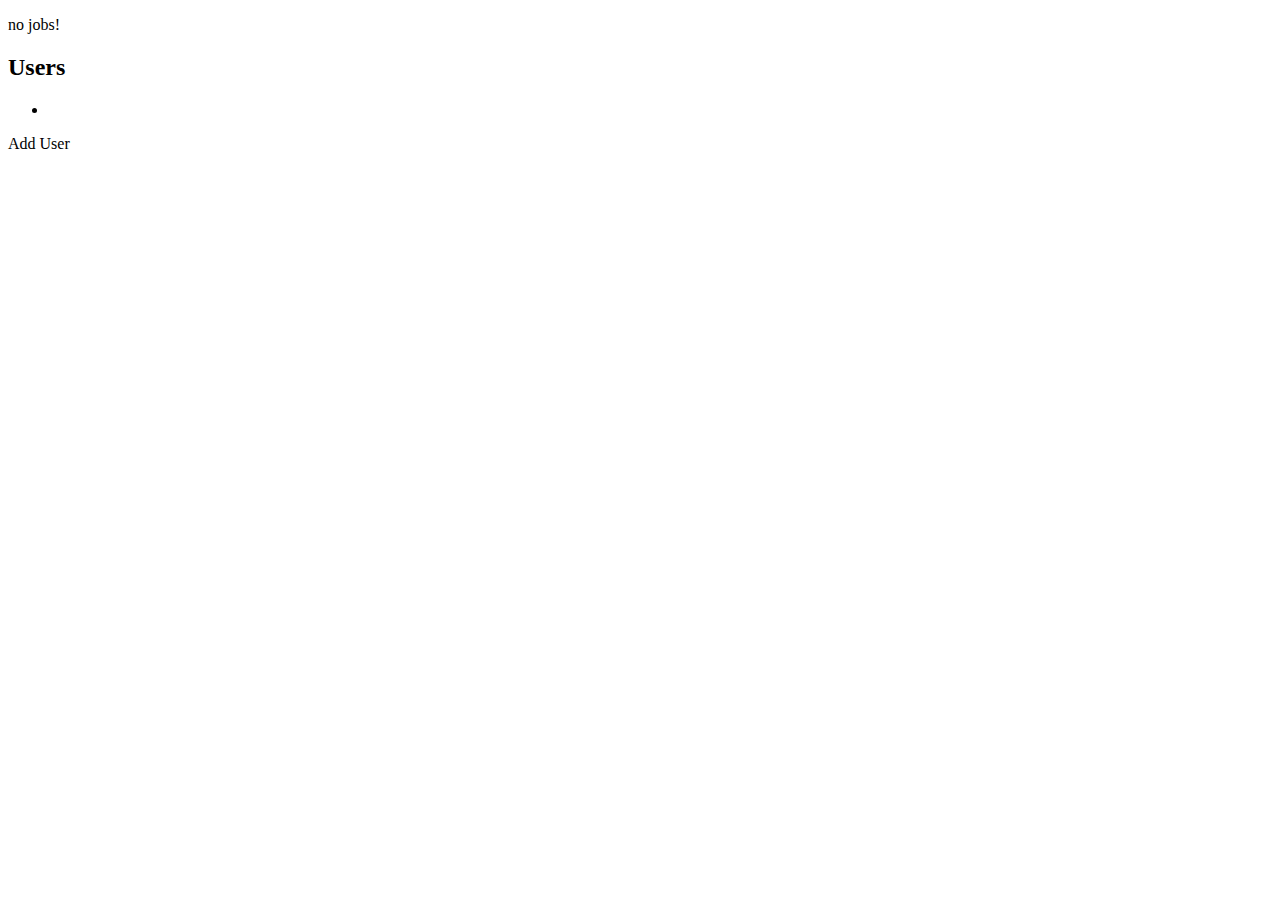
<file: src/main/resources/templates/users/index.html>
<!DOCTYPE html>
<html xmlns:th="http://www.thymeleaf.org/">
<head th:replace="~{fragments :: head}">
</head>
<body>

<div th:replace="~{fragments :: page-header}"></div>

<p th:unless="${users} and ${users.size()}">no jobs!</p>

<div class="container body-content">
  <h2>Users</h2>
  <ul>
    <li th:each="user : ${users}">
      <a th:href="@{'/users/view/' + ${user.id}}" th:text="${user.name}"></a>
    </li>
  </ul>
  <a th:href="@{'/users/add'}">Add User</a>

</div>

</body>
</html>
</file>
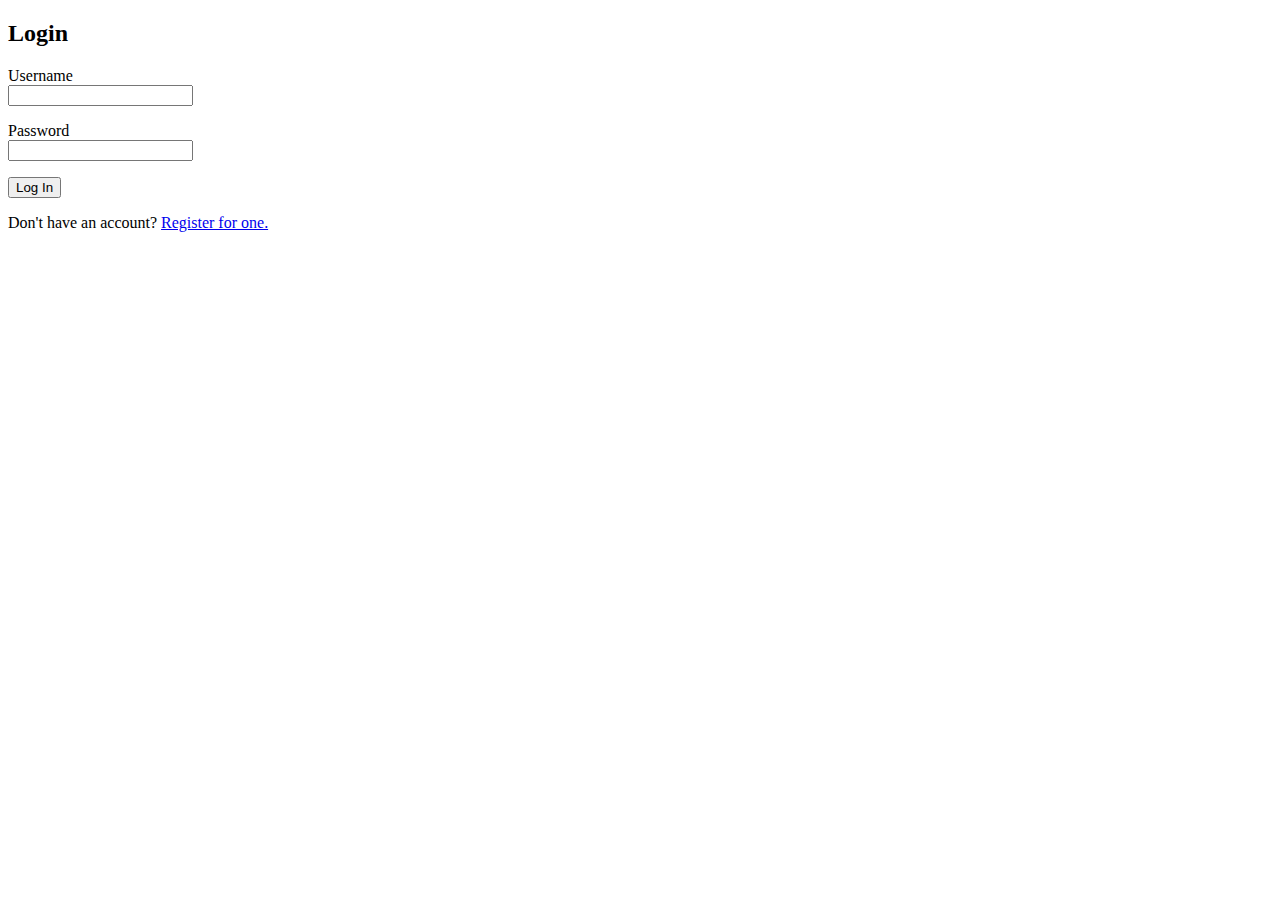
<file: src/main/resources/templates/login.html>
<!DOCTYPE html>
<html lang="en" xmlns:th="http://www.thymeleaf.org">
<head th:replace="fragments :: head">
</head>

<body>

<div th:replace="fragments :: page-header"></div>

<div class="container body-content">
    <h2>Login</h2>

    <form method="post">
        <div class="form-group" style="max-width: 250px;">
            <label for="username">Username</label>
            <input class="form-control" th:field="${loginFormDTO.username}" id="username" />
            <p class="error" th:errors="${loginFormDTO.username}"></p>
        </div>

        <div class="form-group" style="max-width: 250px;">
            <label for="password">Password</label>
            <input class="form-control" th:field="${loginFormDTO.password}" type="password" id="password" />
            <p class="error" th:errors="${loginFormDTO.password}"></p>
        </div>

        <input type="submit" class="btn btn-primary btn-block" style="max-width: 250px;" value="Log In" />
    </form>

    <p class="text" style="max-width: 300px;">Don't have an account? <a href="/register">Register for one.</a></p>
</div>

</body>
</html>
</file>
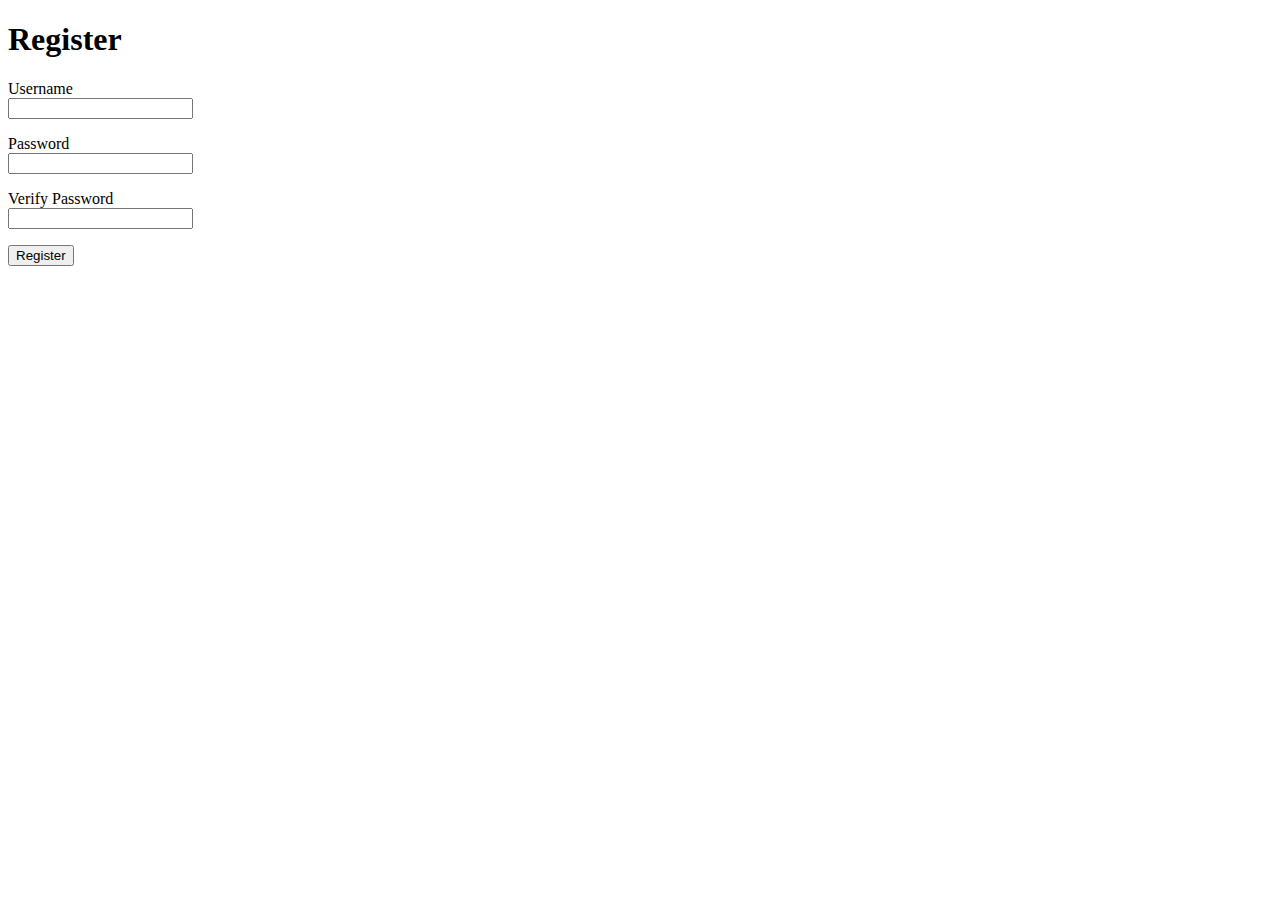
<file: src/main/resources/templates/register.html>
<!DOCTYPE html>
<html lang="en" xmlns:th="http://www.thymeleaf.org/">
<head th:replace="fragments :: head"></head>
<body class="container body-content">
<!-- Page header -->
<div th:replace="fragments :: page-header"></div>

<!-- Register Form -->
<h1>Register</h1>
<form method="post" th:action="@{/register}">
    <div class="form-group" style="max-width: 250px;">
        <label for="username">Username</label>
        <input id="username" class="form-control" th:field="${registerFormDTO.username}" />
        <p class="error" th:errors="${registerFormDTO.username}"></p>
    </div>

    <div class="form-group" style="max-width: 250px;">
        <label for="password">Password</label>
        <input id="password" class="form-control" th:field="${registerFormDTO.password}" type="password" />
        <p class="error" th:errors="${registerFormDTO.password}"></p>
    </div>

    <div class="form-group" style="max-width: 250px;">
        <label for="verifyPassword">Verify Password</label>
        <input id="verifyPassword" class="form-control" th:field="${registerFormDTO.verifyPassword}" type="password" />
        <p class="error" th:errors="${registerFormDTO.verifyPassword}"></p>
    </div>

    <input type="submit" class="btn btn-primary" value="Register" />
</form>
</body>
</html>
</file>
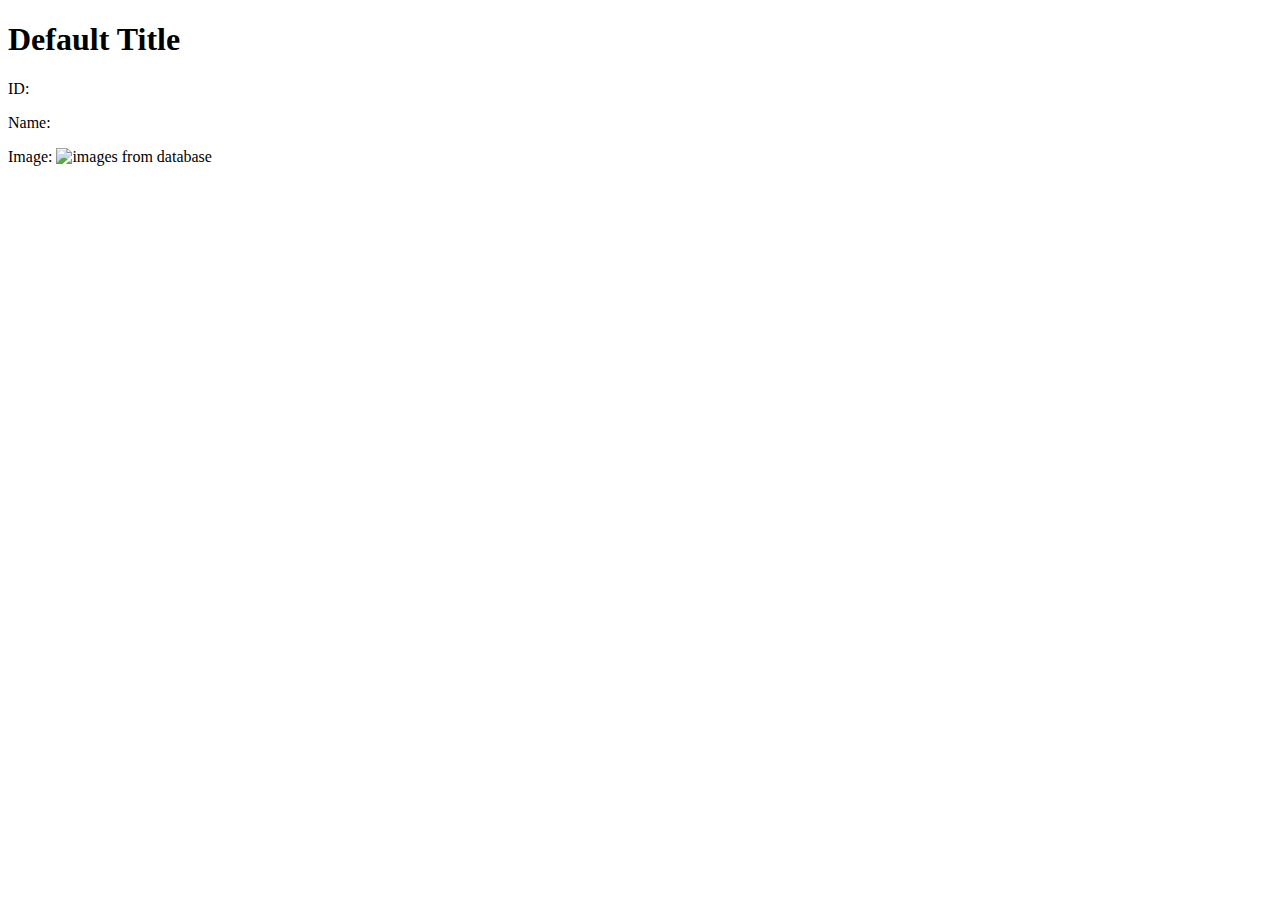
<file: src/main/resources/templates/view.html>
<!DOCTYPE html>
<html lang="en" xmlns:th="http://www.thymeleaf.org/">
<head th:replace="~{fragments :: head}"></head>

<body class="container  body-content">
<h1 th:text="${'Accounts: ' + account.accountName}">Default Title</h1>

<nav th:replace="~{fragments :: page-header}"></nav>

<div class="account-listing">
  <p> ID:
    <a th:href="@{/view/{accountId}(accountId=${account.id})}" th:text="${account.id}"></a>
  </p>
  <p> Name:
    <a th:href="@{/view/{accountId}(accountId=${account.id})}" th:text="${account.accountName}"></a>
  </p>
  <p> Image:
    <img th:src="@{'data:image/*;base64,'+${account.accountImage.getImageDataBase64()}}" alt="images from database" width="50%" height="50%"/>
  </p>
</div>

</body>
</html>
</file>
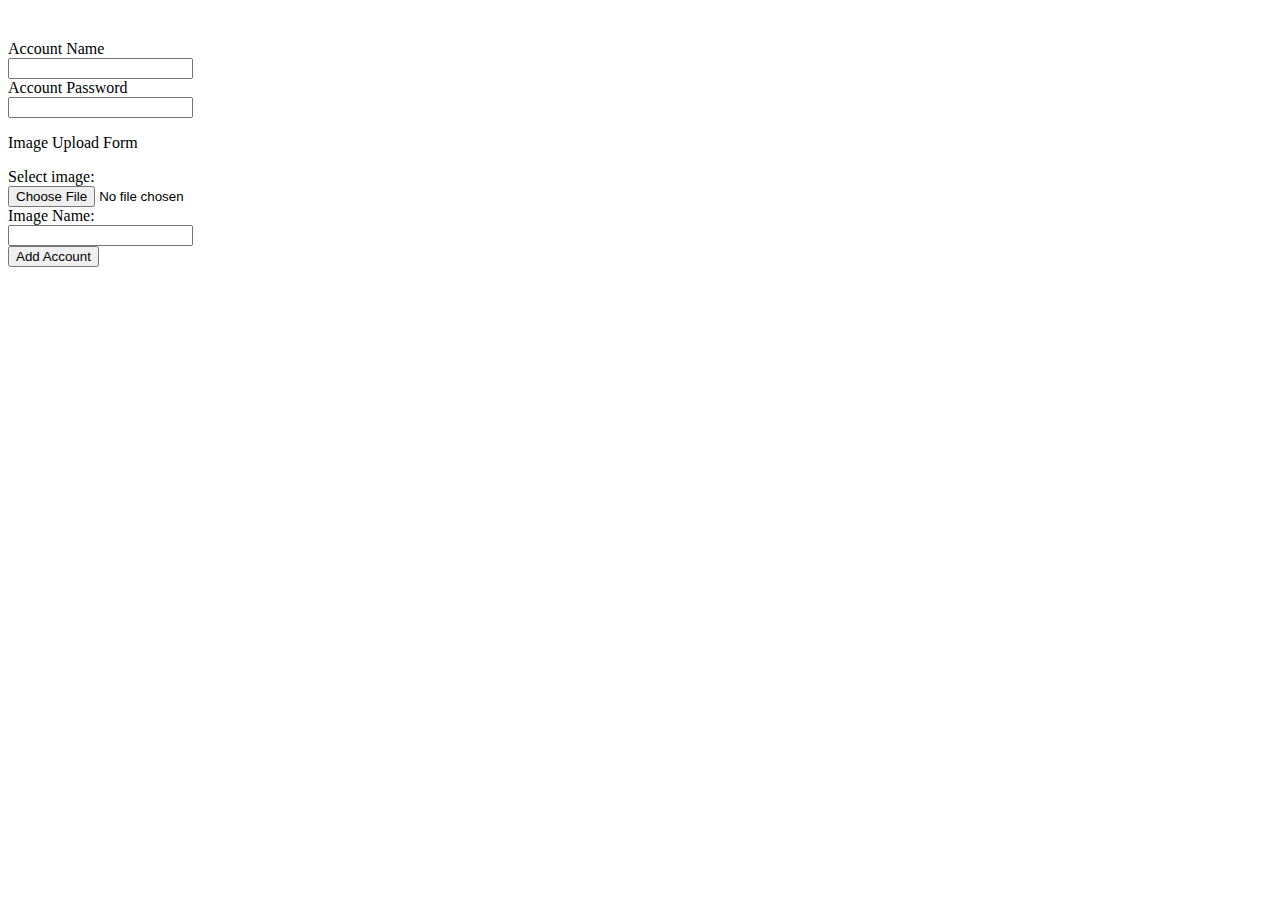
<file: src/main/resources/templates/accounts/add.html>
<html lang="en" xmlns:th="http://www.thymeleaf.org/">
<head th:replace="~{fragments :: head}"></head>
<body class="container body-content">

<nav th:replace="~{fragments :: page-header}"></nav>

<form method="post" action="/accounts/add" enctype="multipart/form-data" style="max-width:250px; margin-top: 40px;"> <!-- Added margin-top to push down the form -->
    <div class="form-group">
        <label th:for="accountName">Account Name</label>
        <input class="form-control" th:field="${account.accountName}" id="accountName" />
        <span th:errors="${account.accountName}" class="error"></span>
    </div>

    <div class="form-group">
        <label th:for="password">Account Password</label>
        <input class="form-control" th:field="${account.password}" type="password" id="password" />
        <span th:errors="${account.password}" class="error"></span>
    </div>

    <p>Image Upload Form</p>
    <div class="form-group">
        <label for="profile-image" class="label">Select image:</label>
        <input type="file" name="file" id="profile-image" accept="image/png, image/jpeg" required />
        <label th:for="fileName">Image Name:</label>
        <input type="text" id="fileName" name="fileName" required />
    </div>

    <input type="submit" value="Add Account" class="btn btn-primary" />
</form>

</body>
</html>
</file>
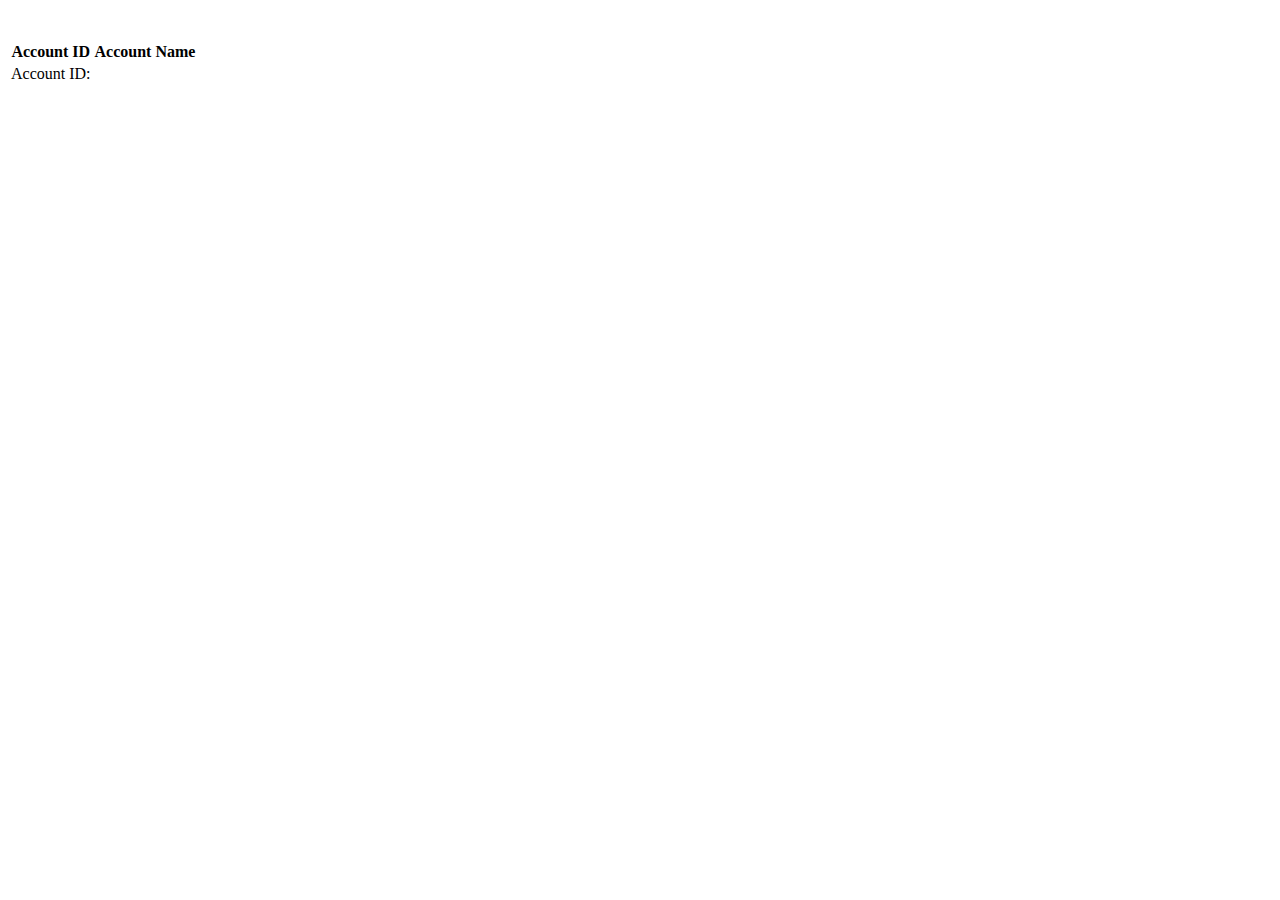
<file: src/main/resources/templates/accounts/overview.html>
<html xmlns:th="http://www.thymeleaf.org">
<head th:replace="fragments :: head">
</head>

<body>

<div th:replace="fragments :: page-header" class="fixed-top"></div>

<div class="container body-content" style="margin-top: 40px;">
  <table class="table table-bordered table-striped table-hover">
    <thead>
    <tr>
      <th>Account ID</th>
      <th>Account Name</th>
    </tr>
    </thead>
    <tbody>
    <tr th:each="account : ${account}">
      <td>
        <p>Account ID:
          <a th:href="@{/account/{id}(id=${account.id})}" th:text="${account.id}"></a>
        </p>
      </td>
      <td>
        <p th:text="${'Name: ' + account.accountName}"></p>
      </td>
    </tr>
    </tbody>
  </table>
</div>

</body>
</html>
</file>
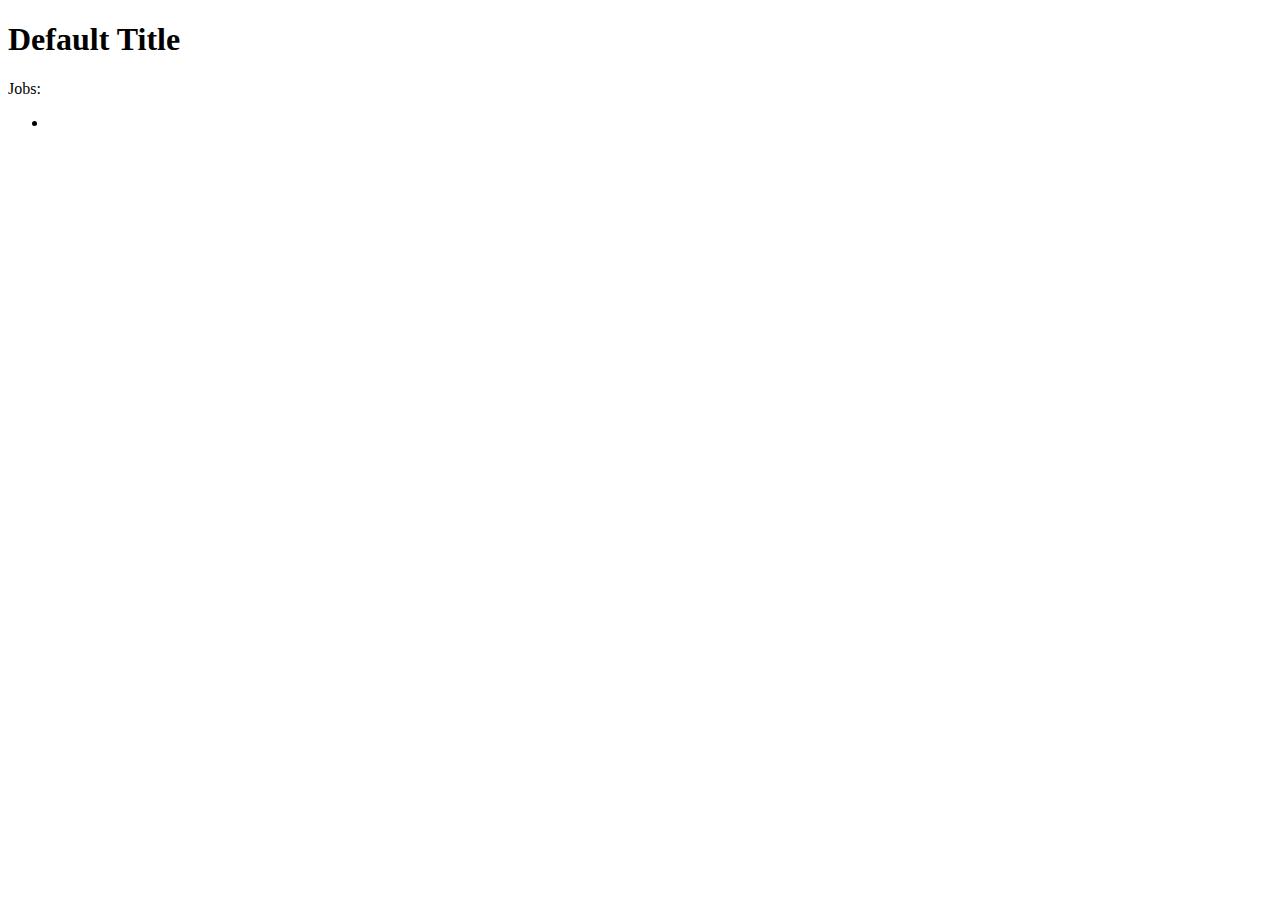
<file: src/main/resources/templates/accounts/view.html>
<!DOCTYPE html>
<html lang="en" xmlns:th="http://www.thymeleaf.org/">
<head th:replace="~{fragments :: head}"></head>

<body class="container  body-content">
<h1 th:text="${'Account: ' + account.accountName}">Default Title</h1>

<nav th:replace="~{fragments :: page-header}"></nav>

<div class="account-listing">
    <p th:text="${'Name: ' + account.accountName}"></p>
    <p> Jobs:
    <ul>
        <li th:each="account : ${accounts}">
            <a th:href="@{'/view/' + ${account.id}}" th:text="${account.accountName}"></a>
        </li>
    </ul>
    </p>
</div>


</body>
</html>
</file>
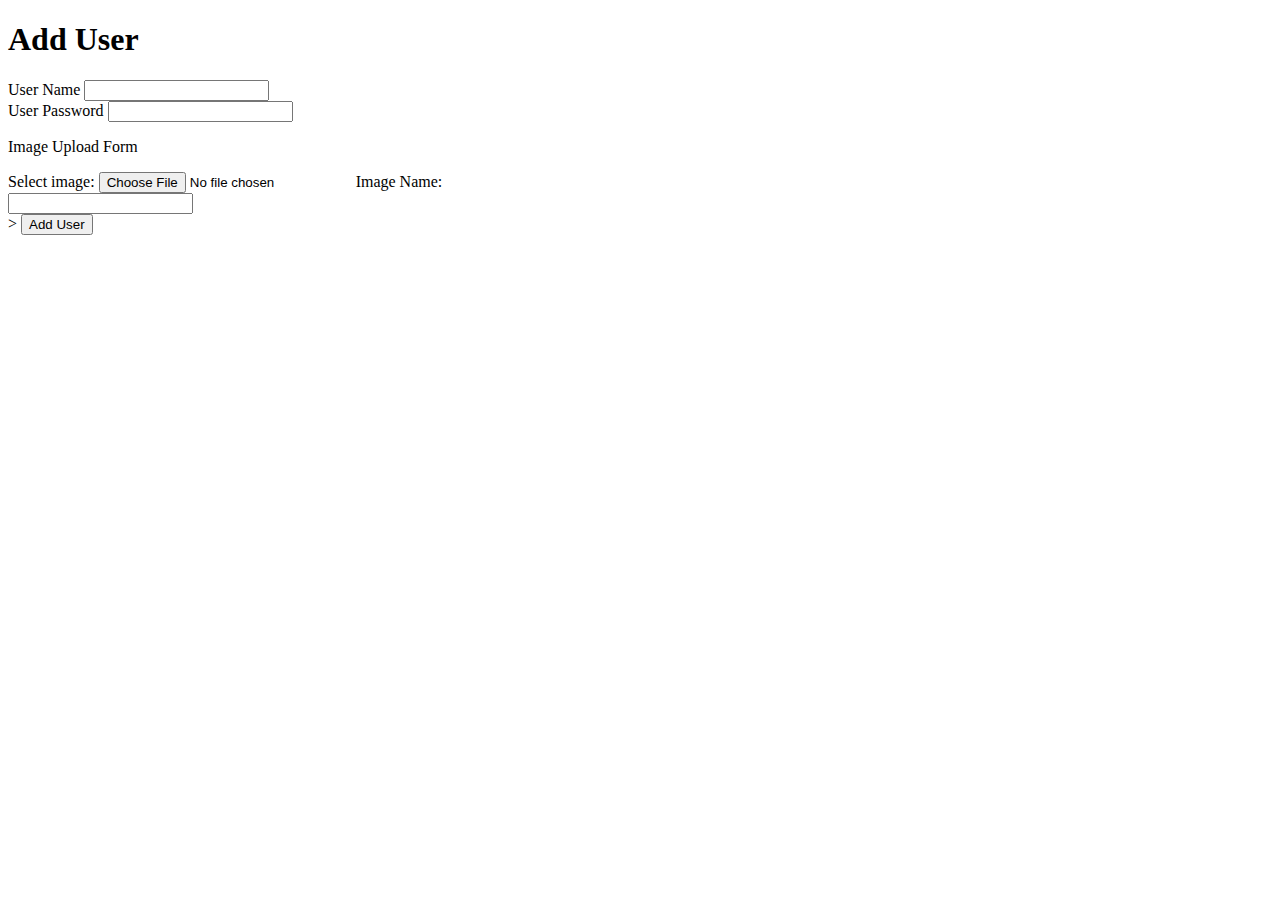
<file: src/main/resources/templates/users/add.html>
<!DOCTYPE html>
<html lang="en" xmlns:th="http://www.thymeleaf.org/">
<head th:replace="~{fragments :: head}"></head>
<body class="container  body-content">
<h1>Add User</h1>

<nav th:replace="~{fragments :: page-header}"></nav>

<form method="post" style="max-width:600px;">
    <div class="form-group">
        <label th:for="name">User Name</label>
        <input class="form-control" th:field="${user.name}" />
        <span th:errors="${user.name}" class="error"></span>
    </div>

    <div class="form-group">
        <label th:for="password">User Password</label>
        <input class="form-control" th:field="${user.password}" />
        <span th:errors="${user.password}" class="error"></span>
    </div>

    <p>Image Upload Form</p>

    <div class="form-group">
        <label th:for="file" class="label" enctype="multipart/form-data">Select image:</label>
        <input type="file" name="file" id="profile-image" accept="image/png, image/jpeg" required/>


        <label th:for="fileName">Image Name:</label>
        <input type="text" id="fileName" name="fileName" required>


    </div>>


    <input type="submit" value="Add User" />
</form>

</body>
</html>
</file>
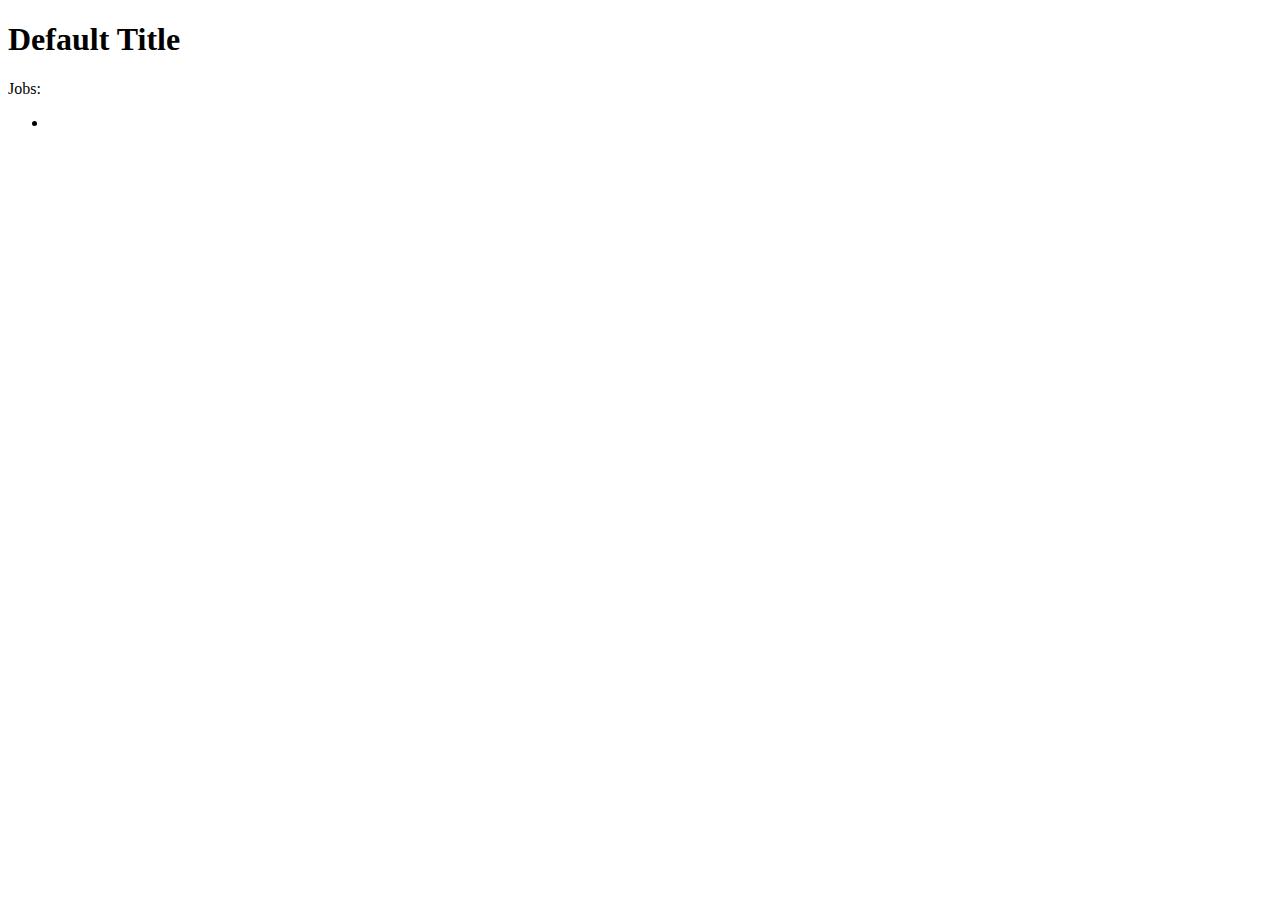
<file: src/main/resources/templates/users/view.html>
<!DOCTYPE html>
<html lang="en" xmlns:th="http://www.thymeleaf.org/">
<head th:replace="~{fragments :: head}"></head>

<body class="container  body-content">
<h1 th:text="${'User: ' + user.name}">Default Title</h1>

<nav th:replace="~{fragments :: page-header}"></nav>

<div class="user-listing">
    <p th:text="${'Name: ' + user.name}"></p>
    <p> Jobs:
    <ul>
        <li th:each="user : ${users}">
            <a th:href="@{'/view/' + ${user.id}}" th:text="${user.name}"></a>
        </li>
    </ul>
    </p>
</div>


</body>
</html>
</file>
